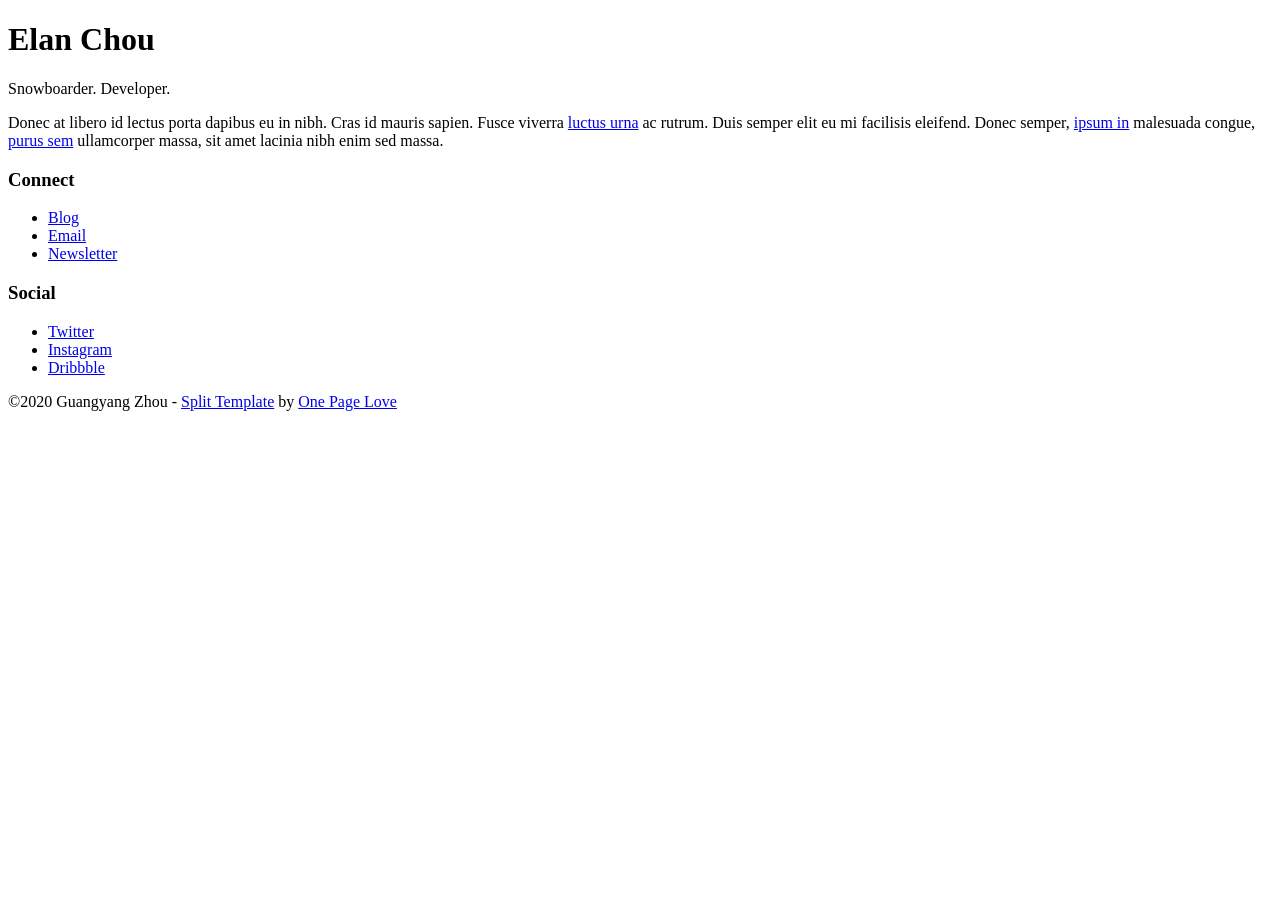
<file: index.html>
<!doctype html><html lang=en-us><head><meta name=generator content="Hugo 0.74.1"><meta charset=utf-8><meta http-equiv=x-ua-compatible content="IE=edge"><title>ElanChou's Site</title><meta name=author content="Jenny Jones"><meta name=description content="Split is a centrally-divided layout for a professional online presence with a big image or video left with alongside content."><meta name=robots content="index, follow"><meta name=referrer content="always"><meta property="og:title" content="ElanChou's Site"><meta property="og:description" content="Split is a centrally-divided layout for a professional online presence with a big image or video left with alongside content."><meta property="og:url" content="//elanchou.me"><meta property="og:image" content="//elanchou.me/images/social.jpg"><meta name=twitter:card content="summary_large_image"><meta name=twitter:site content="@onepagelove"><link rel=icon href=//elanchou.me/favicon.ico><link rel=stylesheet href=//elanchou.me/assets/css/split.css type=text/css media=screen><meta name=viewport content="width=device-width,initial-scale=1"><style>.fs-split .split-image{background-image:url(//elanchou.me/images/background.jpg);background-position:50%}</style><script type=application/javascript>var doNotTrack=false;if(!doNotTrack){(function(i,s,o,g,r,a,m){i['GoogleAnalyticsObject']=r;i[r]=i[r]||function(){(i[r].q=i[r].q||[]).push(arguments)},i[r].l=1*new Date();a=s.createElement(o),m=s.getElementsByTagName(o)[0];a.async=1;a.src=g;m.parentNode.insertBefore(a,m)})(window,document,'script','https://www.google-analytics.com/analytics.js','ga');ga('create','UA-172666875-1','auto');ga('send','pageview');}</script></head><body id=fullsingle class=page-template-page-fullsingle-split><div class=fs-split><div class=split-image></div><div class=split-content><div class=split-content-vertically-center><div class=split-intro><h1>Elan Chou</h1><span class=tagline>Snowboarder. Developer.</span></div><div class=split-bio><p>Donec at libero id lectus porta dapibus eu in nibh. Cras id mauris sapien. Fusce viverra <a href=//elanchou.me/luctus-urna/>luctus urna</a> ac rutrum. Duis semper elit eu mi facilisis eleifend. Donec semper, <a href=//elanchou.me/ipsum-in/>ipsum in</a> malesuada congue, <a href=//elanchou.me/purus-sem/>purus sem</a> ullamcorper massa, sit amet lacinia nibh enim sed massa.</p></div><div class=split-lists><div class=split-list><h3>Connect</h3><ul><li><a href=#>Blog</a></li><li><a href=#>Email</a></li><li><a href=#>Newsletter</a></li></ul></div><div class=split-list><h3>Social</h3><ul><li><a href=#>Twitter</a></li><li><a href=#>Instagram</a></li><li><a href=#>Dribbble</a></li></ul></div></div><div class=split-credit><p>&copy;2020 Guangyang Zhou - <a href=https://onepagelove.com/split>Split Template</a> by <a href=https://onepagelove.com>One Page Love</a></p></div></div></div></div></body></html>
</file>
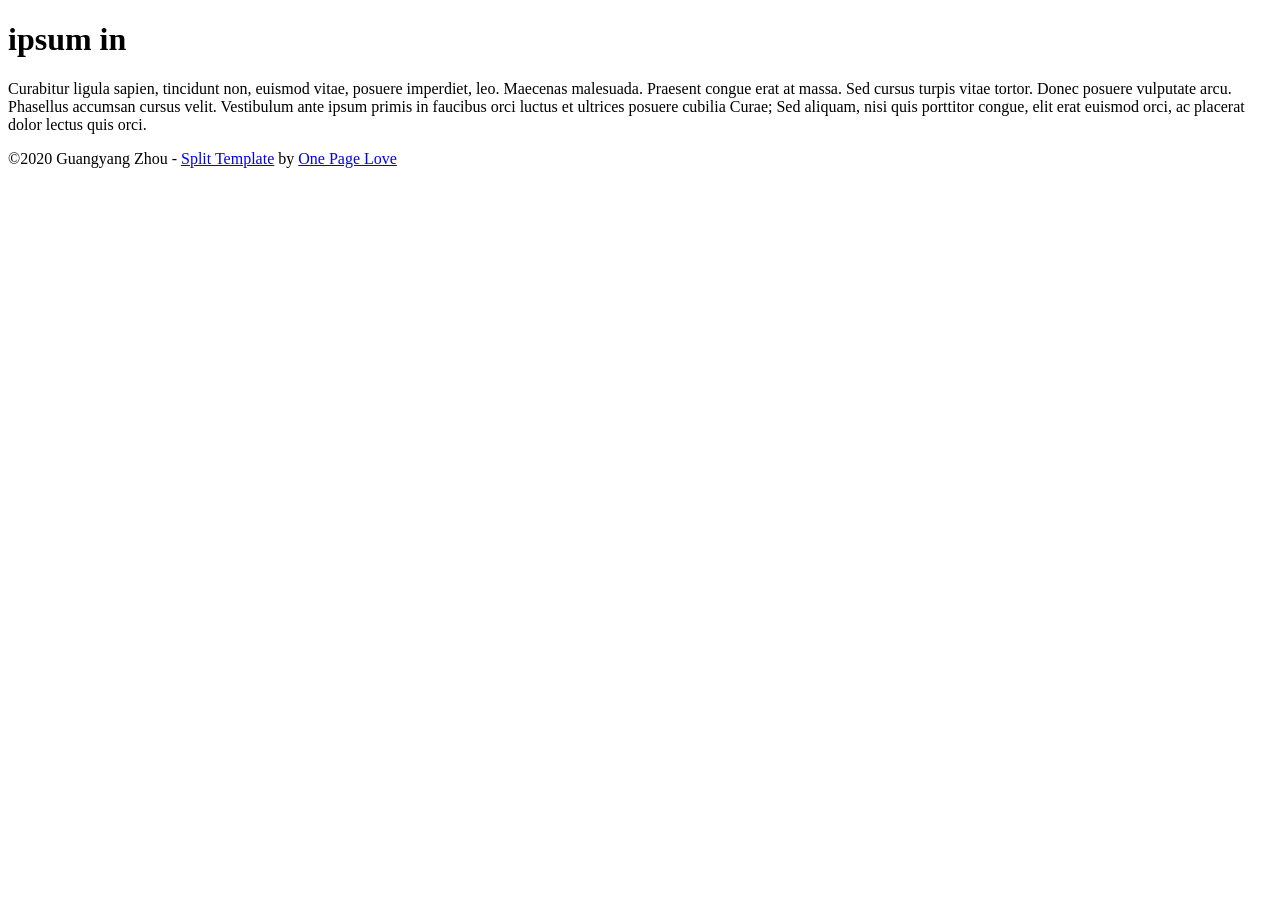
<file: ipsum-in/index.html>
<!doctype html><html lang=en-us><head><meta charset=utf-8><meta http-equiv=x-ua-compatible content="IE=edge"><title>ipsum in - ElanChou's Site</title><meta name=author content="Jenny Jones"><meta name=description content="Split is a centrally-divided layout for a professional online presence with a big image or video left with alongside content."><meta name=robots content="index, follow"><meta name=referrer content="always"><meta property="og:title" content="ipsum in - ElanChou's Site"><meta property="og:description" content="Split is a centrally-divided layout for a professional online presence with a big image or video left with alongside content."><meta property="og:url" content="//elanchou.me"><meta property="og:image" content="//elanchou.me/images/social.jpg"><meta name=twitter:card content="summary_large_image"><meta name=twitter:site content="@onepagelove"><link rel=icon href=//elanchou.me/favicon.ico><link rel=stylesheet href=//elanchou.me/assets/css/split.css type=text/css media=screen><meta name=viewport content="width=device-width,initial-scale=1"><style>.fs-split .split-image{background-image:url(//elanchou.me/images/background.jpg);background-position:50%}</style><script type=application/javascript>var doNotTrack=false;if(!doNotTrack){(function(i,s,o,g,r,a,m){i['GoogleAnalyticsObject']=r;i[r]=i[r]||function(){(i[r].q=i[r].q||[]).push(arguments)},i[r].l=1*new Date();a=s.createElement(o),m=s.getElementsByTagName(o)[0];a.async=1;a.src=g;m.parentNode.insertBefore(a,m)})(window,document,'script','https://www.google-analytics.com/analytics.js','ga');ga('create','UA-172666875-1','auto');ga('send','pageview');}</script></head><body id=fullsingle class=page-template-page-fullsingle-split><div class=fs-split><div class=split-image></div><div class=split-content><div class=split-content-vertically-center><div class=split-intro><h1>ipsum in</h1></div><div class=split-bio><p>Curabitur ligula sapien, tincidunt non, euismod vitae, posuere imperdiet, leo. Maecenas malesuada. Praesent congue erat at massa. Sed cursus turpis vitae tortor. Donec posuere vulputate arcu. Phasellus accumsan cursus velit. Vestibulum ante ipsum primis in faucibus orci luctus et ultrices posuere cubilia Curae; Sed aliquam, nisi quis porttitor congue, elit erat euismod orci, ac placerat dolor lectus quis orci.</p></div><div class=split-credit><p>&copy;2020 Guangyang Zhou - <a href=https://onepagelove.com/split>Split Template</a> by <a href=https://onepagelove.com>One Page Love</a></p></div></div></div></div></body></html>
</file>
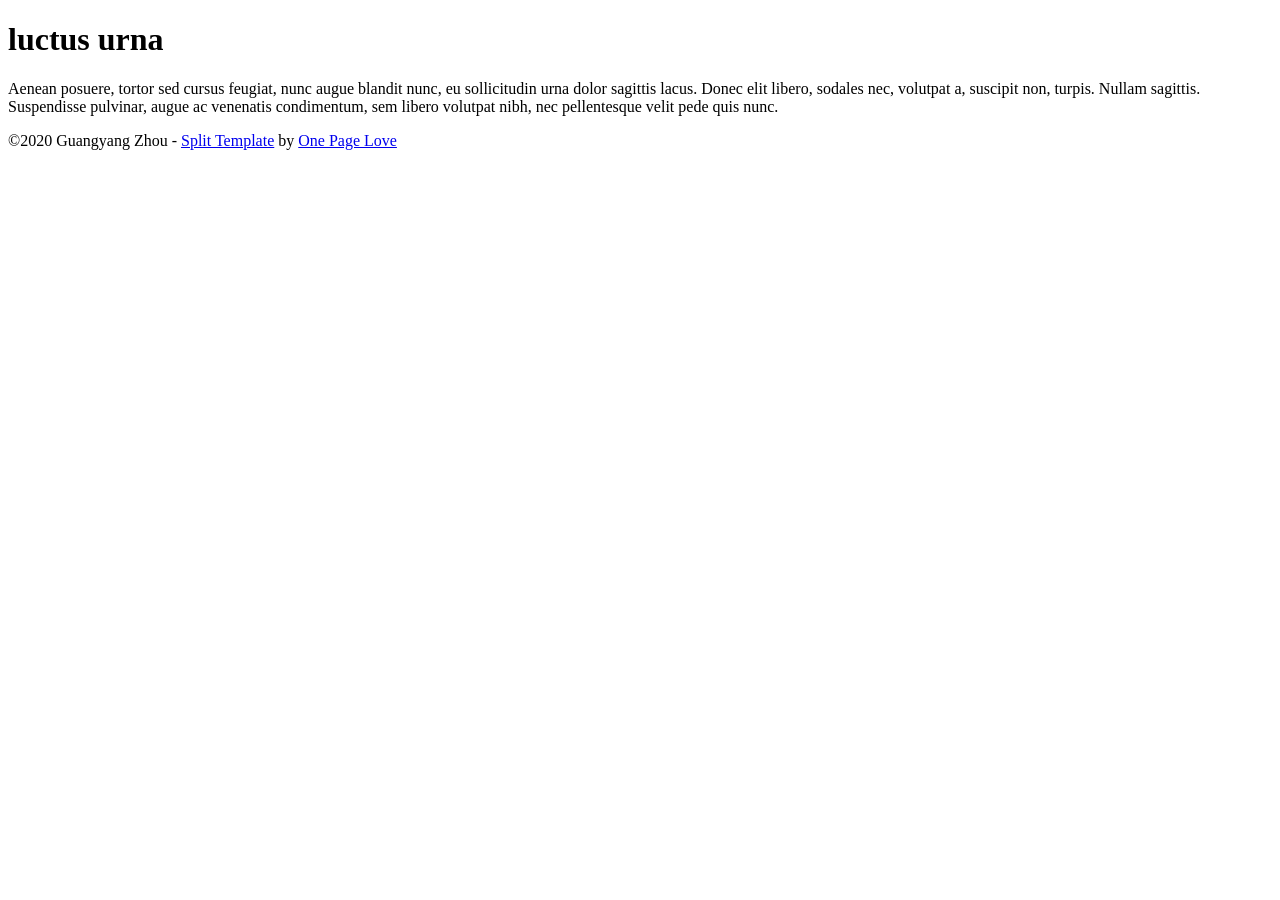
<file: luctus-urna/index.html>
<!doctype html><html lang=en-us><head><meta charset=utf-8><meta http-equiv=x-ua-compatible content="IE=edge"><title>luctus urna - ElanChou's Site</title><meta name=author content="Jenny Jones"><meta name=description content="Split is a centrally-divided layout for a professional online presence with a big image or video left with alongside content."><meta name=robots content="index, follow"><meta name=referrer content="always"><meta property="og:title" content="luctus urna - ElanChou's Site"><meta property="og:description" content="Split is a centrally-divided layout for a professional online presence with a big image or video left with alongside content."><meta property="og:url" content="//elanchou.me"><meta property="og:image" content="//elanchou.me/images/social.jpg"><meta name=twitter:card content="summary_large_image"><meta name=twitter:site content="@onepagelove"><link rel=icon href=//elanchou.me/favicon.ico><link rel=stylesheet href=//elanchou.me/assets/css/split.css type=text/css media=screen><meta name=viewport content="width=device-width,initial-scale=1"><style>.fs-split .split-image{background-image:url(//elanchou.me/images/background.jpg);background-position:50%}</style><script type=application/javascript>var doNotTrack=false;if(!doNotTrack){(function(i,s,o,g,r,a,m){i['GoogleAnalyticsObject']=r;i[r]=i[r]||function(){(i[r].q=i[r].q||[]).push(arguments)},i[r].l=1*new Date();a=s.createElement(o),m=s.getElementsByTagName(o)[0];a.async=1;a.src=g;m.parentNode.insertBefore(a,m)})(window,document,'script','https://www.google-analytics.com/analytics.js','ga');ga('create','UA-172666875-1','auto');ga('send','pageview');}</script></head><body id=fullsingle class=page-template-page-fullsingle-split><div class=fs-split><div class=split-image></div><div class=split-content><div class=split-content-vertically-center><div class=split-intro><h1>luctus urna</h1></div><div class=split-bio><p>Aenean posuere, tortor sed cursus feugiat, nunc augue blandit nunc, eu sollicitudin urna dolor sagittis lacus. Donec elit libero, sodales nec, volutpat a, suscipit non, turpis. Nullam sagittis. Suspendisse pulvinar, augue ac venenatis condimentum, sem libero volutpat nibh, nec pellentesque velit pede quis nunc.</p></div><div class=split-credit><p>&copy;2020 Guangyang Zhou - <a href=https://onepagelove.com/split>Split Template</a> by <a href=https://onepagelove.com>One Page Love</a></p></div></div></div></div></body></html>
</file>
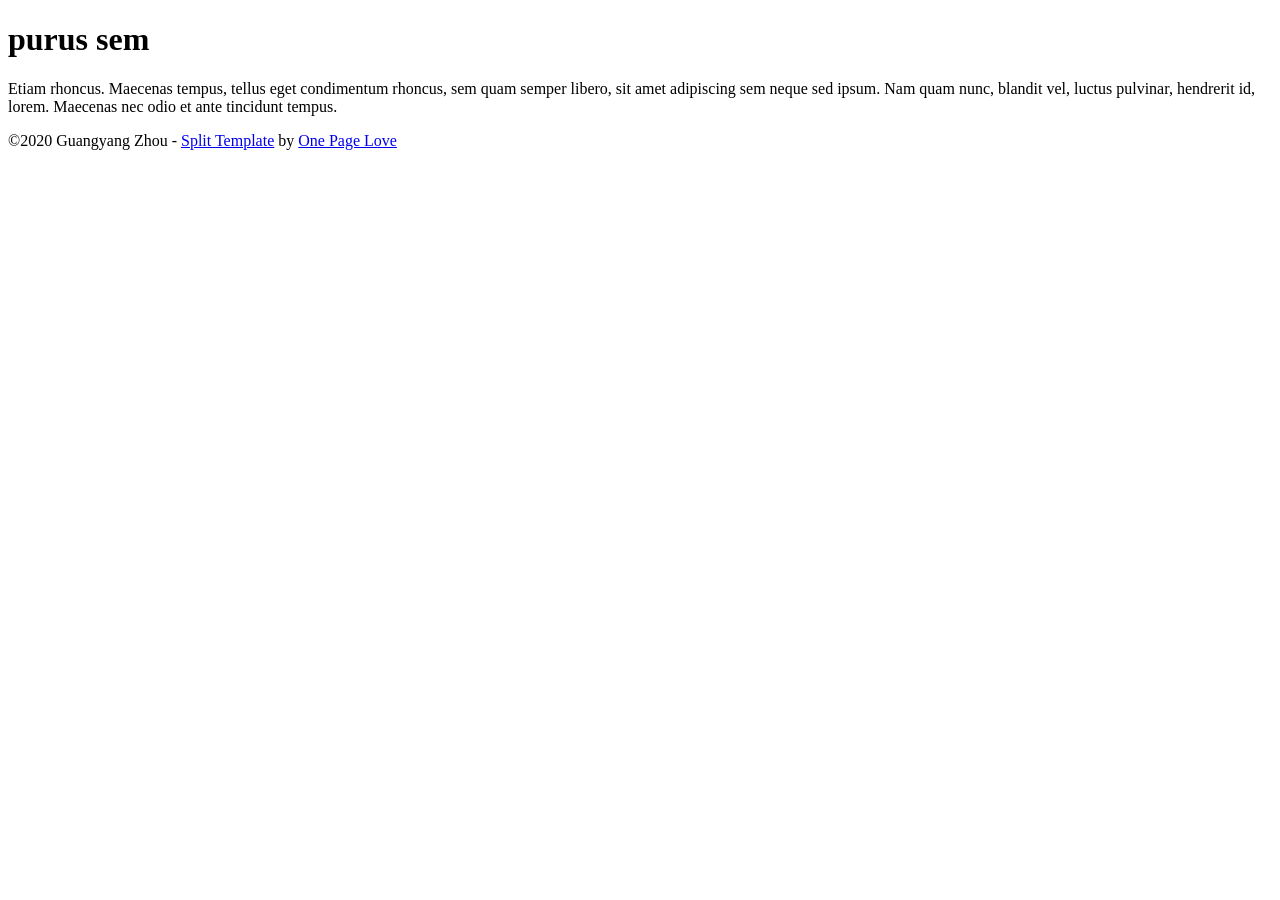
<file: purus-sem/index.html>
<!doctype html><html lang=en-us><head><meta charset=utf-8><meta http-equiv=x-ua-compatible content="IE=edge"><title>purus sem - ElanChou's Site</title><meta name=author content="Jenny Jones"><meta name=description content="Split is a centrally-divided layout for a professional online presence with a big image or video left with alongside content."><meta name=robots content="index, follow"><meta name=referrer content="always"><meta property="og:title" content="purus sem - ElanChou's Site"><meta property="og:description" content="Split is a centrally-divided layout for a professional online presence with a big image or video left with alongside content."><meta property="og:url" content="//elanchou.me"><meta property="og:image" content="//elanchou.me/images/social.jpg"><meta name=twitter:card content="summary_large_image"><meta name=twitter:site content="@onepagelove"><link rel=icon href=//elanchou.me/favicon.ico><link rel=stylesheet href=//elanchou.me/assets/css/split.css type=text/css media=screen><meta name=viewport content="width=device-width,initial-scale=1"><style>.fs-split .split-image{background-image:url(//elanchou.me/images/background.jpg);background-position:50%}</style><script type=application/javascript>var doNotTrack=false;if(!doNotTrack){(function(i,s,o,g,r,a,m){i['GoogleAnalyticsObject']=r;i[r]=i[r]||function(){(i[r].q=i[r].q||[]).push(arguments)},i[r].l=1*new Date();a=s.createElement(o),m=s.getElementsByTagName(o)[0];a.async=1;a.src=g;m.parentNode.insertBefore(a,m)})(window,document,'script','https://www.google-analytics.com/analytics.js','ga');ga('create','UA-172666875-1','auto');ga('send','pageview');}</script></head><body id=fullsingle class=page-template-page-fullsingle-split><div class=fs-split><div class=split-image></div><div class=split-content><div class=split-content-vertically-center><div class=split-intro><h1>purus sem</h1></div><div class=split-bio><p>Etiam rhoncus. Maecenas tempus, tellus eget condimentum rhoncus, sem quam semper libero, sit amet adipiscing sem neque sed ipsum. Nam quam nunc, blandit vel, luctus pulvinar, hendrerit id, lorem. Maecenas nec odio et ante tincidunt tempus.</p></div><div class=split-credit><p>&copy;2020 Guangyang Zhou - <a href=https://onepagelove.com/split>Split Template</a> by <a href=https://onepagelove.com>One Page Love</a></p></div></div></div></div></body></html>
</file>
